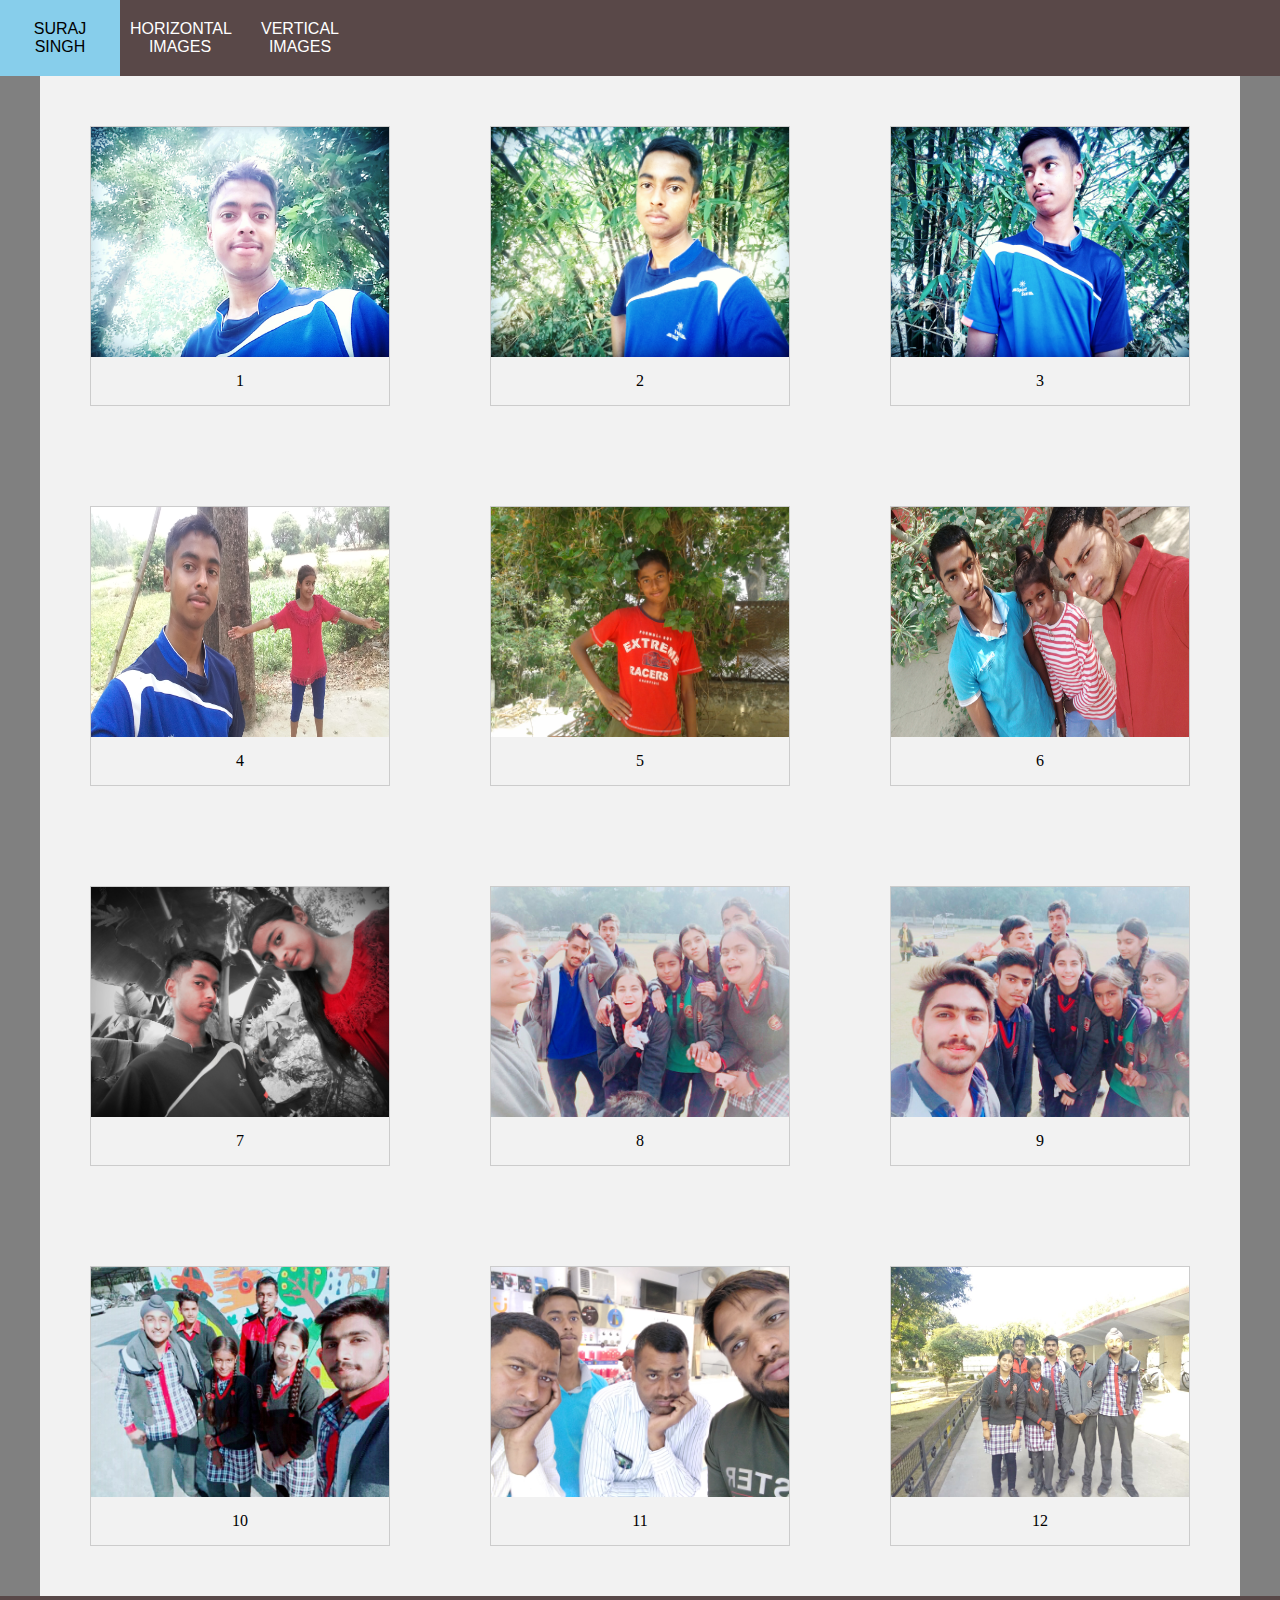
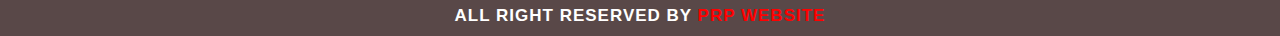
<file: index.html>
<! DOCTYPE html>
<html>
<head>
<title>MY IMAGES</title>
<meta charset="UTF-8">
  <meta name="viewport" content="width=device-width, initial-scale=1.0">
<link rel="stylesheet" href="style.css">
</head>
<body>
<nav>
  <ul>
  <li><a href="socail media.html">SURAJ SINGH</a></li>
   <li><a href="index.html">HORIZONTAL IMAGES</a></li>
    <li><a href="vertical.html">VERTICAL IMAGES</a></li>
 </ul>
</nav>
<div class="container">
<div class="gallery">
<a href="1.jpg" target="_blank"><img src="1.jpg"></a>
<div class="desc">1</div>
</div>
<div class="gallery">
<a href="2.jpg" target="_blank"><img src="2.jpg"></a>
<div class="desc">2</div>
</div>
<div class="gallery">
<a href="3.jpg" target="_blank"><img src="3.jpg"></a>
<div class="desc">3</div>
</div>
<div class="gallery">
<a href="4.jpg" target="_blank"><img src="4.jpg"></a>
<div class="desc">4</div>
</div>
<div class="gallery">
<a href="5.jpg" target="_blank"><img src="5.jpg"></a>
<div class="desc">5</div>
</div>
<div class="gallery">
<a href="6.jpg" target="_blank"><img src="6.jpg"></a>
<div class="desc">6</div>
</div>
<div class="gallery">
<a href="7.jpg" target="_blank"><img src="7.jpg"></a>
<div class="desc">7</div>
</div>
<div class="gallery">
<a href="8.jpg" target="_blank"><img src="8.jpg"></a>
<div class="desc">8</div>
</div>
<div class="gallery">
<a href="9.jpg" target="_blank"><img src="9.jpg"></a>
<div class="desc">9</div>
</div>
<div class="gallery">
<a href="10.jpg" target="_blank"><img src="10.jpg"></a>
<div class="desc">10</div>
</div>
<div class="gallery">
<a href="11.jpg" target="_blank"><img src="11.jpg"></a>
<div class="desc">11</div>
</div>
<div class="gallery">
<a href="12.jpg" target="_blank"><img src="12.jpg"></a>
<div class="desc">12</div>
</div>
</div>
<footer>
ALL RIGHT RESERVED BY  <A HREF="#">PRP WEBSITE</A>
</footer>
</body>
</html>
</file>
<file: style.css>
*{
	box-sizing:border-box;
}
body{
	margin:0;
	background:gray;
	
	
}
nav{
	background:#594848;
		width: 100%;
	overflow:auto;

}
ul{
	margin:0;
	padding:0;
	list-style:none;
}
li{
float:left;
}

nav a{
	width:120px;
	display:block;
	text-decoration:none;
	text-align:center;
	background:#594848;
	
	color:white;
	padding:20px 10px;
	font-family:Arial;
}

nav a:hover{
	background:skyblue;
color:black;
}
	
	
.container{
max-width: 1200px;
margin:auto;
background:#f2f2f2;
overflow:auto;
}
.gallery{
	margin:50px;
	border:1px solid #ccc;
	float: left;
	width: 300px;
	
}

.gallery img
{
	width:100%;
	height: 230px;
	
}
	
	
.desc{
padding:15px;
text-align: center;
}


footer{
	padding:10px;
	font-size:17px;
	font-weight: bold;
	text-align: center;
	background: #594848;
	color:white;
	font-family: arial;
	letter-spacing:1px;

}

footer a{
	
	text-decoration:none;
	
	color:red;
}



@media(max-width: 768px){
	nav{
		width: 100%;
	}
	
	ul{
	width: 100%;
}
li{
width: 100%;
}

nav a{
	width: 100%;
}

img{
	width:100%;

	
}


.gallery{
	width:100%;
margin-left:0;

	
}


.gallery img
{
	width:100%;
	height: auto;
	
}
	



footer{
	width: 100%

}
}
</file>
